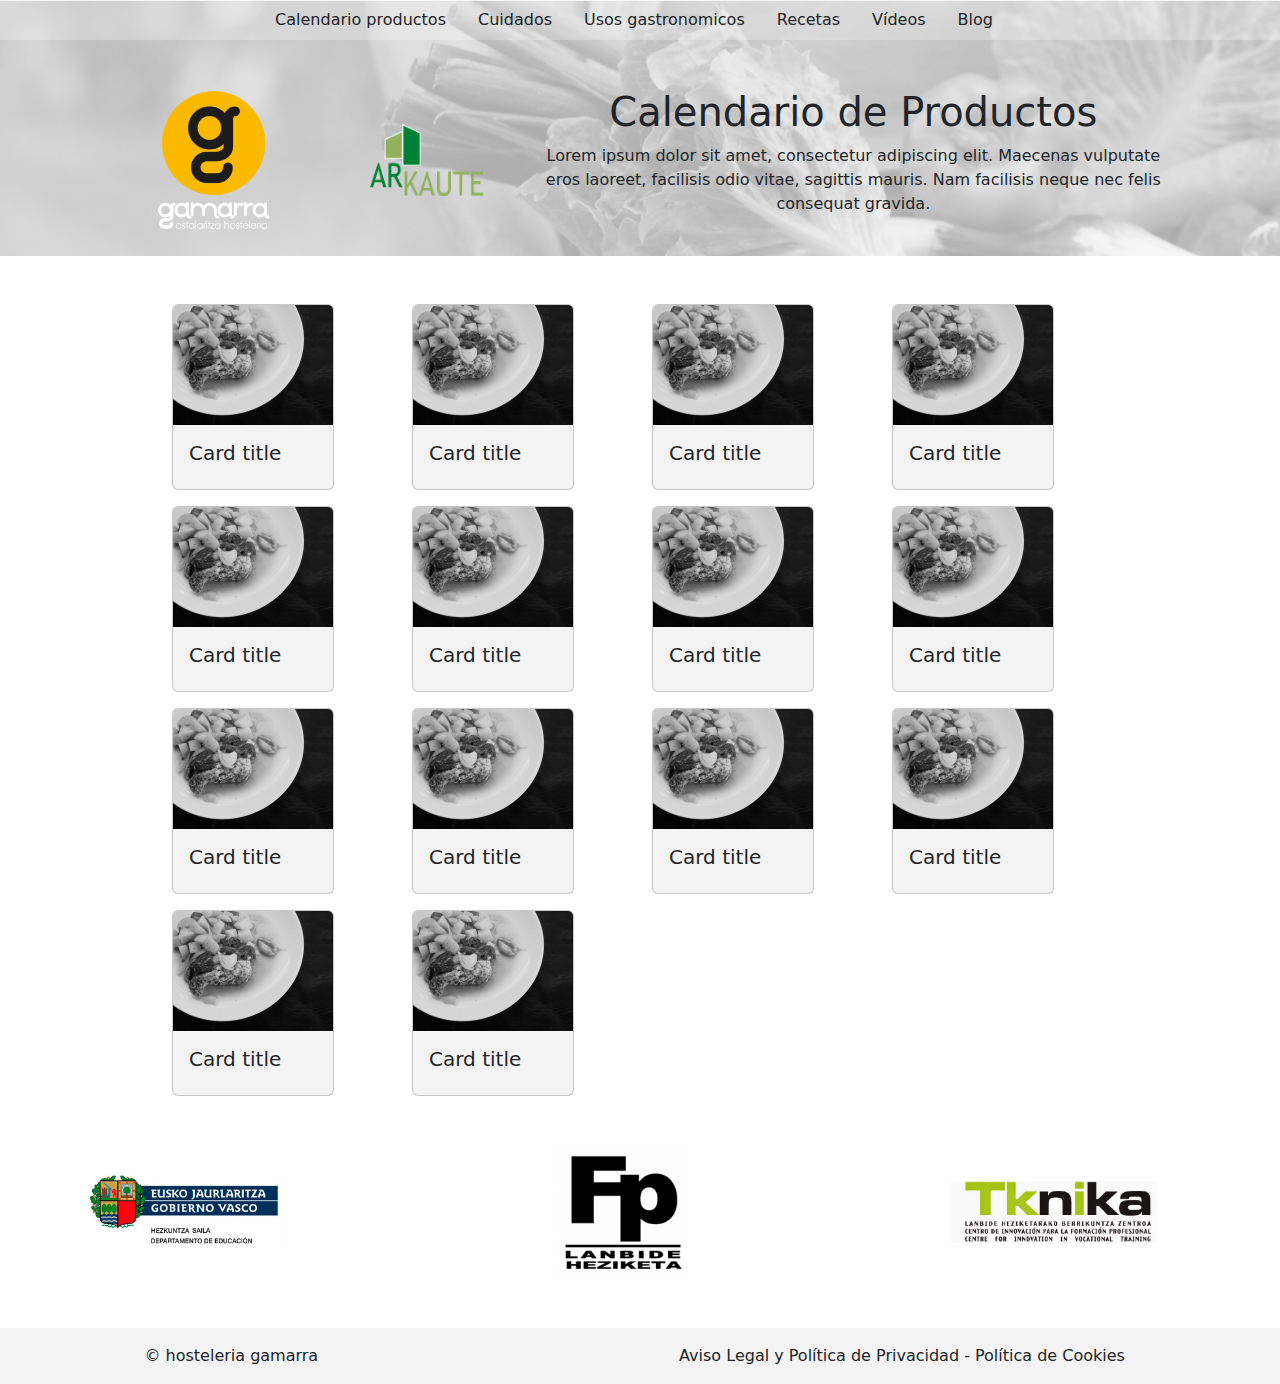
<file: Gamarra-Aurkaute-Sutondo/index.html>
<!DOCTYPE html>
<html>
    <head>
        <meta charset="utf-8">
        <meta name="viewport" content="width=device-width, initial-scale=1">
        <title>Calendario de productos</title>
        <link href="css/bootstrap.min.css" rel="stylesheet">
        <link href="fontawesome/css/fontawesome.css" rel="stylesheet">
        
        <link href="fontawesome/css/brands.css" rel="stylesheet">
        <link href="fontawesome/css/solid.css" rel="stylesheet">
        <link href="fontawesome/css/all.min.css" rel="stylesheet">
        <link rel="stylesheet" href="css/calendario.css">
    </head>
    <body>
        <header>
                <div id="superior" class="row  d-flex justify-content-center text-center">
                    <nav class="row bg-white bg-opacity-25">
                        <ul class="nav justify-content-center">
                            <li class="nav-item">
                                <a class="nav-link active text-body" href="#">Calendario productos</a>
                            </li>
                            <li class="nav-item">
                                <a class="nav-link text-body" href="#">Cuidados</a>
                            </li>
                            <li class="nav-item">
                                <a class="nav-link text-body" href="#">Usos gastronomicos</a>
                            </li>
                            <li class="nav-item">
                                <a class="nav-link text-body" href="#">Recetas</a>
                            </li>
                            <li class="nav-item">
                                <a class="nav-link text-body">Vídeos</a>
                            </li>
                            <li class="nav-item">
                                <a class="nav-link text-body">Blog</a>
                            </li>
                        </ul>
                    </nav>
        
                    <div id="logos_principal" class="row m-5 mb-4">
                        <div class="col-2 m-0 foto">
                            <img src="img/logo_gamarra_footer.png" alt="logo_gamarra">
                        </div>
                        <div class="col-2 m-0 foto">
                            <img src="img/arkaute.png" alt="logo_arkaute">
                        </div>
                        <div class="col-6">
                            <h1>Calendario de Productos</h1>
                            <p>Lorem ipsum dolor sit amet, consectetur adipiscing elit. Maecenas vulputate eros laoreet, facilisis odio vitae, sagittis mauris. Nam facilisis neque nec felis consequat gravida.</p>
                        </div>
                    </div>
                </div>
        </header>
            
        <main>
            <div class="d-flex justify-content-center">
                <div class="row d-flex gap-3 column-gap-0 m-5 w-75 card-deck">
                    <div class="col-4 col-lg-3">
                        <div class="card w-75">
                        <img src="img/platoGenerico.jpg" class="card-img-top"
                            alt="Hollywood Sign on The Hill" />
                        <div class="card-body">
                            <h5 class="card-title">Card title</h5>
                            <a href="receta.html?id=50" class="stretched-link"></a>
                        </div>
                        </div>
                    </div>
                    <div class="col-4 col-lg-3">
                        <div class="card w-75">
                        <img src="img/platoGenerico.jpg" class="card-img-top"
                            alt="Hollywood Sign on The Hill" />
                        <div class="card-body">
                            <h5 class="card-title">Card title</h5>
                            <a href="receta.html" class="stretched-link"></a>
                        </div>
                        </div>
                    </div>
                    <div class="col-4 col-lg-3">
                        <div class="card w-75">
                        <img src="img/platoGenerico.jpg" class="card-img-top"
                            alt="Hollywood Sign on The Hill" />
                        <div class="card-body">
                            <h5 class="card-title">Card title</h5>
                            <a href="receta.html" class="stretched-link"></a>
                        </div>
                        </div>
                    </div>
                    <div class="col-4 col-lg-3">
                        <div class="card w-75">
                        <img src="img/platoGenerico.jpg" class="card-img-top"
                            alt="Hollywood Sign on The Hill" />
                        <div class="card-body">
                            <h5 class="card-title">Card title</h5>
                            <a href="receta.html" class="stretched-link"></a>
                        </div>
                        </div>
                    </div>
                    <div class="col-4 col-lg-3">
                        <div class="card w-75">
                        <img src="img/platoGenerico.jpg" class="card-img-top"
                            alt="Hollywood Sign on The Hill" />
                        <div class="card-body">
                            <h5 class="card-title">Card title</h5>
                            <a href="receta.html" class="stretched-link"></a>
                        </div>
                        </div>
                    </div>
                    <div class="col-4 col-lg-3">
                        <div class="card w-75">
                        <img src="img/platoGenerico.jpg" class="card-img-top"
                            alt="Hollywood Sign on The Hill" />
                        <div class="card-body">
                            <h5 class="card-title">Card title</h5>
                            <a href="receta.html" class="stretched-link"></a>
                        </div>
                        </div>
                    </div>
                    <div class="col-4 col-lg-3">
                        <div class="card w-75">
                        <img src="img/platoGenerico.jpg" class="card-img-top"
                            alt="Hollywood Sign on The Hill" />
                        <div class="card-body">
                            <h5 class="card-title">Card title</h5>
                            <a href="receta.html" class="stretched-link"></a>
                        </div>
                        </div>
                    </div>
                    <div class="col-4 col-lg-3">
                        <div class="card w-75">
                        <img src="img/platoGenerico.jpg" class="card-img-top"
                            alt="Hollywood Sign on The Hill" />
                        <div class="card-body">
                            <h5 class="card-title">Card title</h5>
                            <a href="receta.html" class="stretched-link"></a>
                        </div>
                        </div>
                    </div>
                    <div class="col-4 col-lg-3">
                        <div class="card w-75">
                        <img src="img/platoGenerico.jpg" class="card-img-top"
                            alt="Hollywood Sign on The Hill" />
                        <div class="card-body">
                            <h5 class="card-title">Card title</h5>
                            <a href="receta.html" class="stretched-link"></a>
                        </div>
                        </div>
                    </div>
                    <div class="col-4 col-lg-3">
                        <div class="card w-75">
                        <img src="img/platoGenerico.jpg" class="card-img-top"
                            alt="Hollywood Sign on The Hill" />
                        <div class="card-body">
                            <h5 class="card-title">Card title</h5>
                            <a href="receta.html" class="stretched-link"></a>
                        </div>
                        </div>
                    </div>
                    <div class="col-4 col-lg-3">
                        <div class="card w-75">
                        <img src="img/platoGenerico.jpg" class="card-img-top"
                            alt="Hollywood Sign on The Hill" />
                        <div class="card-body">
                            <h5 class="card-title">Card title</h5>
                            <a href="receta.html" class="stretched-link"></a>
                        </div>
                        </div>
                    </div>
                    <div class="col-4 col-lg-3">
                        <div class="card w-75">
                        <img src="img/platoGenerico.jpg" class="card-img-top"
                            alt="Hollywood Sign on The Hill" />
                        <div class="card-body">
                            <h5 class="card-title">Card title</h5>
                            <a href="receta.html" class="stretched-link"></a>
                        </div>
                        </div>
                    </div>
                    <div class="col-4 col-lg-3">
                        <div class="card w-75">
                        <img src="img/platoGenerico.jpg" class="card-img-top"
                            alt="Hollywood Sign on The Hill" />
                        <div class="card-body">
                            <h5 class="card-title">Card title</h5>
                            <a href="receta.html" class="stretched-link"></a>
                        </div>
                        </div>
                    </div>
                    <div class="col-4 col-lg-3">
                        <div class="card w-75">
                        <img src="img/platoGenerico.jpg" class="card-img-top"
                            alt="Hollywood Sign on The Hill" />
                        <div class="card-body">
                            <h5 class="card-title">Card title</h5>
                            <a href="receta.html" class="stretched-link"></a>
                        </div>
                        </div>
                    </div>
                </div>
            </div>
            
           
            <div id="logos_footer" class="row">
                <div class="col-4">
                    <img width="50%"  class="logo_footer" src="img/GobiernoVasco_Educacion.jpg" alt="logo_Govierno_Vasco">
                </div>
                <div class="col-4">
                    <img width="50%" class="logo_footer" src="img/Lanbide_heziketa.jpg" alt="logo_lanbide_heziketa">
                </div>
                <div class="col-4">
                    <img width="50%" class="logo_footer" src="img/TKNIKA.jpg" alt="logo_tknika">
                </div>
            </div>
        </main>
        <footer>
            <div class="row mt-5">
                <div class="col-6 izquierda mt-3">
                    <p>&#169 hosteleria gamarra</p>
                </div>
                <div class="col-6 derecha mt-3">
                    <p>Aviso Legal y Política de Privacidad - Política de Cookies</p>
                </div>
            </div>
        </footer>
        <script src="js/bootstrap.bundle.min.js"></script>
    </body>
</html>
</file>
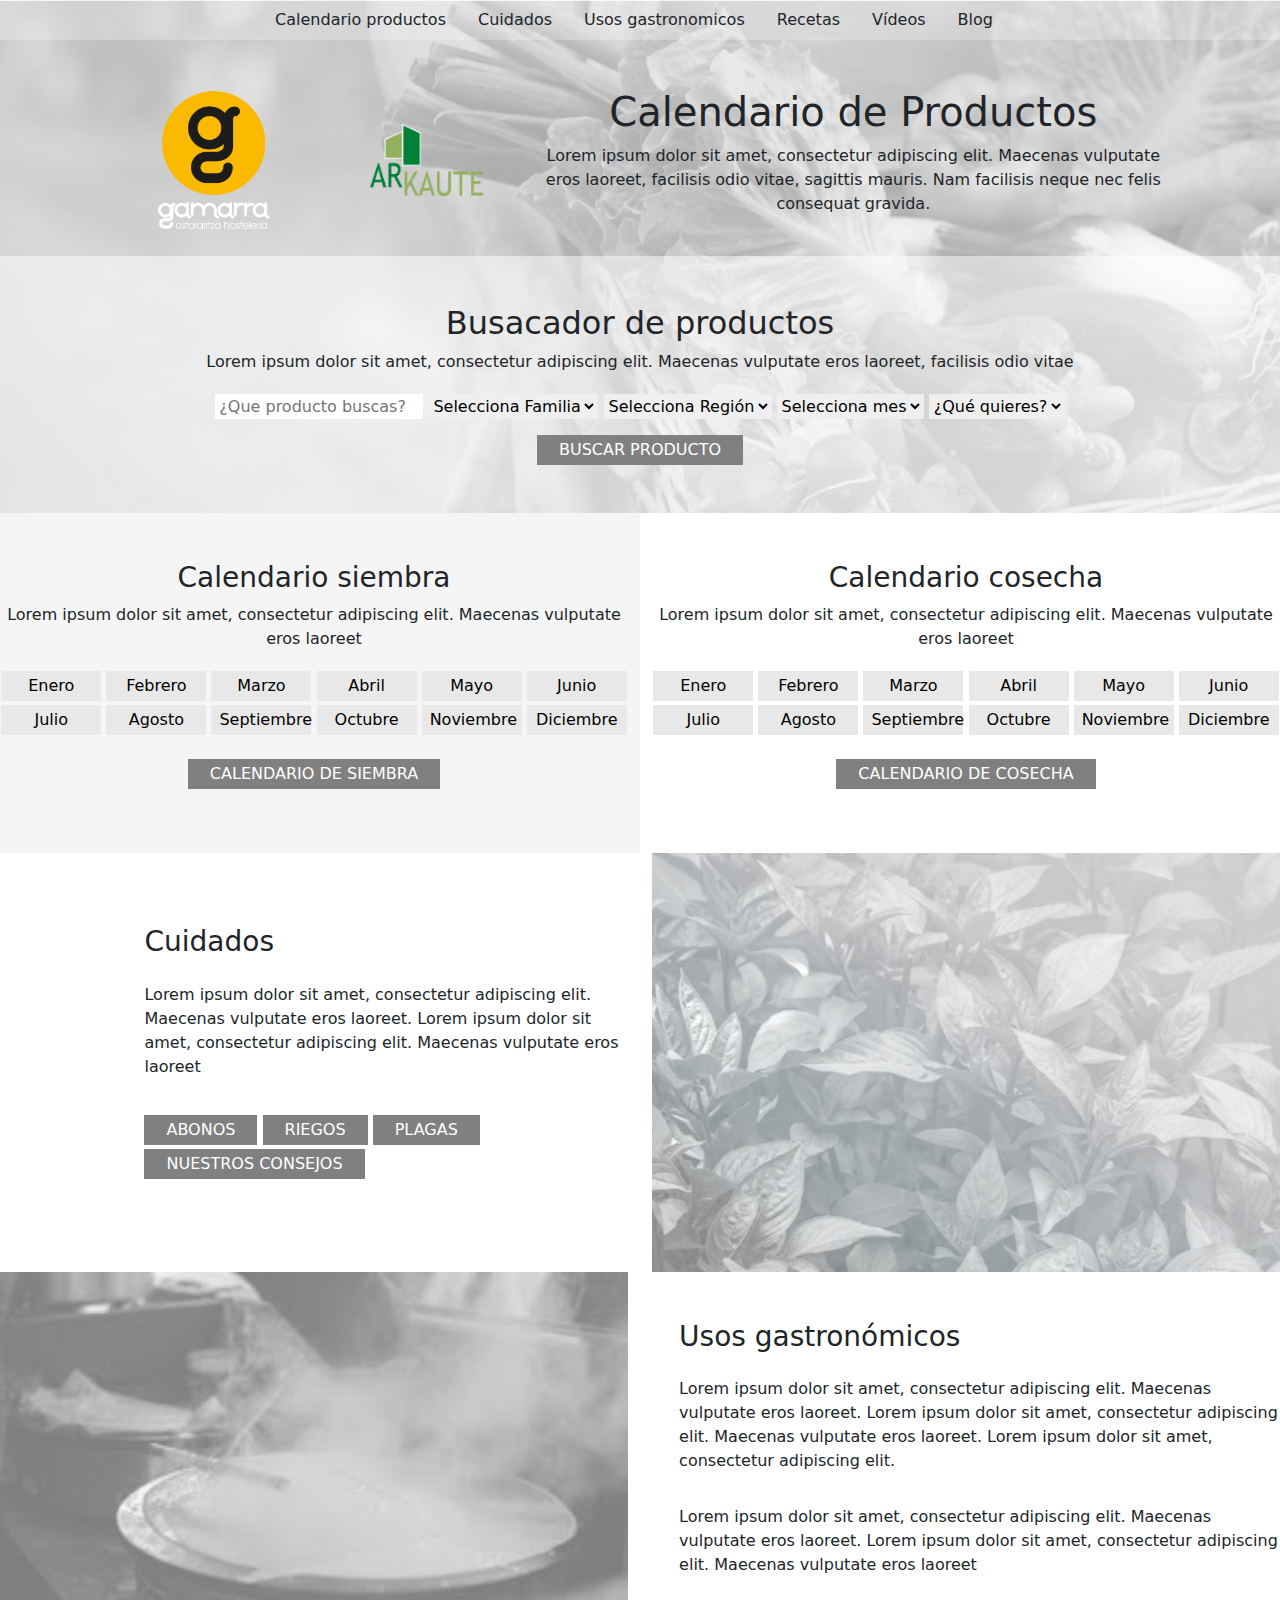
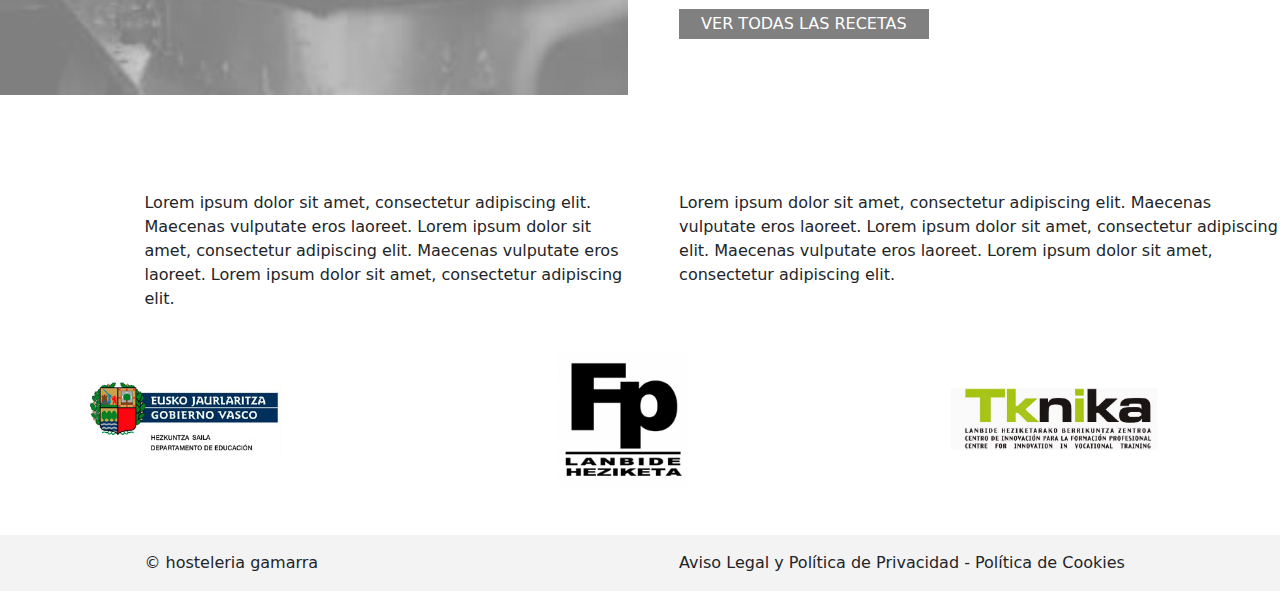
<file: Gamarra-Aurkaute-Sutondo/calendario_productos.html>
<!DOCTYPE html>
<html>
    <head>
        <meta charset="utf-8">
        <meta name="viewport" content="width=device-width, initial-scale=1">
        <title>Calendario de productos</title>
        <link href="css/bootstrap.min.css" rel="stylesheet">
        <link href="fontawesome/css/fontawesome.css" rel="stylesheet">
        
        <link href="fontawesome/css/brands.css" rel="stylesheet">
        <link href="fontawesome/css/solid.css" rel="stylesheet">
        <link href="fontawesome/css/all.min.css" rel="stylesheet">
        <link rel="stylesheet" href="css/calendario.css">
    </head>
    <body>
        <header>
                <div id="superior" class="row  d-flex justify-content-center text-center">
                    <nav class="row bg-white bg-opacity-25">
                        <ul class="nav justify-content-center">
                            <li class="nav-item">
                                <a class="nav-link active text-body" href="#">Calendario productos</a>
                            </li>
                            <li class="nav-item">
                                <a class="nav-link text-body" href="#">Cuidados</a>
                            </li>
                            <li class="nav-item">
                                <a class="nav-link text-body" href="#">Usos gastronomicos</a>
                            </li>
                            <li class="nav-item">
                                <a class="nav-link text-body" href="index.html">Recetas</a>
                            </li>
                            <li class="nav-item">
                                <a class="nav-link text-body">Vídeos</a>
                            </li>
                            <li class="nav-item">
                                <a class="nav-link text-body">Blog</a>
                            </li>
                        </ul>
                    </nav>
        
                    <div id="logos_principal" class="row mt-5 mb-4">
                        <div class="col-2 m-0 foto">
                            <img src="img/logo_gamarra_footer.png" alt="logo_gamarra">
                        </div>
                        <div class="col-2 m-0 foto">
                            <img src="img/arkaute.png" alt="logo_arkaute">
                        </div>
                        <div class="col-6">
                            <h1>Calendario de Productos</h1>
                            <p>Lorem ipsum dolor sit amet, consectetur adipiscing elit. Maecenas vulputate eros laoreet, facilisis odio vitae, sagittis mauris. Nam facilisis neque nec felis consequat gravida.</p>
                        </div>
                    </div>
                    <div id="buscador" class="row pt-5 pb-5 d-flex justify-content-center text-center bg-white bg-opacity-50">
                        <h2>Busacador de productos</h2>
                        <p>Lorem ipsum dolor sit amet, consectetur adipiscing elit. Maecenas vulputate eros laoreet, facilisis odio vitae</p>
                        <div class="filtros mb-3">
                            <input type="text" name="producto" id="product" placeholder="¿Que producto buscas?">
                            <select class="mt-1" name="familia" id="selectFamilia">
                                <option value="" disabled selected>Selecciona Familia</option>
                            </select>
                            <select class="mt-1" name="region" id="selectRegion">
                                <option value="" disabled selected>Selecciona Región</option>
                            </select>
                            <select class="mt-1" name="mes" id="selectMes">
                                <option value="" disabled selected>Selecciona mes</option>
                            </select>
                            <select class="mt-1" name="querer" id="selectQuerer">
                                <option value="" disabled selected>¿Qué quieres?</option>
                            </select>
                        </div>
                        <button type="button" class="botonPrincipal text-white">BUSCAR PRODUCTO</button>
                    </div>
                </div>
        </header>
            
        <main>
            <div class="row d-flex justify-content-center text-center">
                <div id="sienbra" class="col-lg-6 pt-4 pb-5">
                    <h3 class="mt-4">Calendario  siembra</h3>
                    <p>Lorem ipsum dolor sit amet, consectetur adipiscing elit. Maecenas vulputate eros laoreet</p>
                    <div>
                        <div>
                            <button type="button" class="botonMeses mt-1">Enero</button>
                            <button type="button" class="botonMeses mt-1">Febrero</button>
                            <button type="button" class="botonMeses mt-1">Marzo</button>
                            <button type="button" class="botonMeses mt-1">Abril</button>
                            <button type="button" class="botonMeses mt-1">Mayo</button>
                            <button type="button" class="botonMeses mt-1">Junio</button>    
                        </div>
                        <div class="mb-4">
                            <button type="button" class="botonMeses mt-1">Julio</button>
                            <button type="button" class="botonMeses mt-1">Agosto</button>
                            <button type="button" class="botonMeses mt-1">Septiembre</button>
                            <button type="button" class="botonMeses mt-1">Octubre</button>
                            <button type="button" class="botonMeses mt-1">Noviembre</button>
                            <button type="button" class="botonMeses mt-1">Diciembre</button> 
                        </div>
                    </div>
                    <button type="button" class="botonPrincipal text-white mb-3" >CALENDARIO DE SIEMBRA</button>
                </div>
                <div id="cosecha" class="col-lg-6 mb-4 pt-4"> 
                    <h3 class="mt-4">Calendario cosecha</h3>
                    <p>Lorem ipsum dolor sit amet, consectetur adipiscing elit. Maecenas vulputate eros laoreet</p>
                    <div>
                        <div>
                            <button type="button" class="botonMeses mt-1">Enero</button>
                            <button type="button" class="botonMeses mt-1">Febrero</button>
                            <button type="button" class="botonMeses mt-1">Marzo</button>
                            <button type="button" class="botonMeses mt-1">Abril</button>
                            <button type="button" class="botonMeses mt-1">Mayo</button>
                            <button type="button" class="botonMeses mt-1">Junio</button>    
                        </div>
                        <div class="mb-4">
                            <button type="button" class="botonMeses mt-1">Julio</button>
                            <button type="button" class="botonMeses mt-1">Agosto</button>
                            <button type="button" class="botonMeses mt-1">Septiembre</button>
                            <button type="button" class="botonMeses mt-1">Octubre</button>
                            <button type="button" class="botonMeses mt-1">Noviembre</button>
                            <button type="button" class="botonMeses mt-1">Diciembre</button> 
                        </div>
                    </div>
                    <button type="button" class="botonPrincipal text-white" >CALENDARIO DE COSECHA</button>
                </div>
                <div id="banner3">
                    <img width="100%" height="100%" src="img/banner3.jpg" alt="banner">
                </div>
            </div>
            <div class="row">
                <div id="cuidados" class="col-lg-6 pt-5 izquierda justify-content-center"> 
                    <h3 class="pb-3 mt-4">Cuidados</h3>
                    <p class="pb-3">Lorem ipsum dolor sit amet, consectetur adipiscing elit. Maecenas vulputate eros laoreet. Lorem ipsum dolor sit amet, consectetur adipiscing elit. Maecenas vulputate eros laoreet</p>
                    <div class="mb-4 pb-5">
                        <button type="button" class="botonPrincipal text-white mt-1" >ABONOS</button>
                        <button type="button" class="botonPrincipal text-white mt-1" >RIEGOS</button>
                        <button type="button" class="botonPrincipal text-white mt-1" >PLAGAS</button>
                        <button type="button" class="botonPrincipal text-white mt-1" >NUESTROS CONSEJOS</button>
                    </div>
                </div>
                <div id="planta" class="col-lg-6">
                    <img width="100%" height="100%" src="img/planta.webp" alt="planta">
                </div>
                <div id="banner">
                    <img width="100%" height="100%" src="img/banner.jpg" alt="banner">
                </div>
            </div>
            <div class="row pb-3">
                <div id="plato" class="col-lg-6  cover">
                    <img width="100%" height="100%" src="img/plato.jfif" src="plato">
                </div>
                <div id="usos_gastronomicos" class="col-lg-6 pb-5 derecha justify-content-center pt-5"> 
                    <h3 class="pb-3">Usos gastronómicos</h3>
                    <p class="pb-3">Lorem ipsum dolor sit amet, consectetur adipiscing elit. Maecenas vulputate eros laoreet. Lorem ipsum dolor sit amet, consectetur adipiscing elit. Maecenas vulputate eros laoreet. Lorem ipsum dolor sit amet, consectetur adipiscing elit.</p>
                    <p class="pb-3">Lorem ipsum dolor sit amet, consectetur adipiscing elit. Maecenas vulputate eros laoreet. Lorem ipsum dolor sit amet, consectetur adipiscing elit. Maecenas vulputate eros laoreet</p>
                    <div class="mb-2" >
                        <button type="button" class="botonPrincipal text-white" >VER TODAS LAS RECETAS</button>
                    </div>
                </div>
                <div id="banner2">
                    <img width="100%" height="100%" src="img/banner2.jpg" src="banner">
                </div>
            </div>
            <div class="row pt-2 mt-5 mb-4">
                <div class="col-lg-6 pt-4 izquierda">
                    <p>Lorem ipsum dolor sit amet, consectetur adipiscing elit. Maecenas vulputate eros laoreet. Lorem ipsum dolor sit amet, consectetur adipiscing elit. Maecenas vulputate eros laoreet. Lorem ipsum dolor sit amet, consectetur adipiscing elit.</p>
                </div>
                <div class="col-lg-6 pt-4  derecha justify-content-center"> 
                    <p>Lorem ipsum dolor sit amet, consectetur adipiscing elit. Maecenas vulputate eros laoreet. Lorem ipsum dolor sit amet, consectetur adipiscing elit. Maecenas vulputate eros laoreet. Lorem ipsum dolor sit amet, consectetur adipiscing elit.</p>
                </div>
            </div>
            
            <div id="logos_footer" class="row">
                <div class="col-4">
                    <img width="50%"  class="logo_footer" src="img/GobiernoVasco_Educacion.jpg" alt="logo_Govierno_Vasco">
                </div>
                <div class="col-4">
                    <img width="50%" class="logo_footer" src="img/Lanbide_heziketa.jpg" alt="logo_lanbide_heziketa">
                </div>
                <div class="col-4">
                    <img width="50%" class="logo_footer" src="img/TKNIKA.jpg" alt="logo_tknika">
                </div>
            </div>
        </main>
        <footer>
            <div class="row mt-5">
                <div class="col-6 izquierda mt-3">
                    <p>&#169 hosteleria gamarra</p>
                </div>
                <div class="col-6 derecha mt-3">
                    <p>Aviso Legal y Política de Privacidad - Política de Cookies</p>
                </div>
            </div>
        </footer>
        <script src="js/bootstrap.bundle.min.js"></script>
    </body>
</html>
</file>
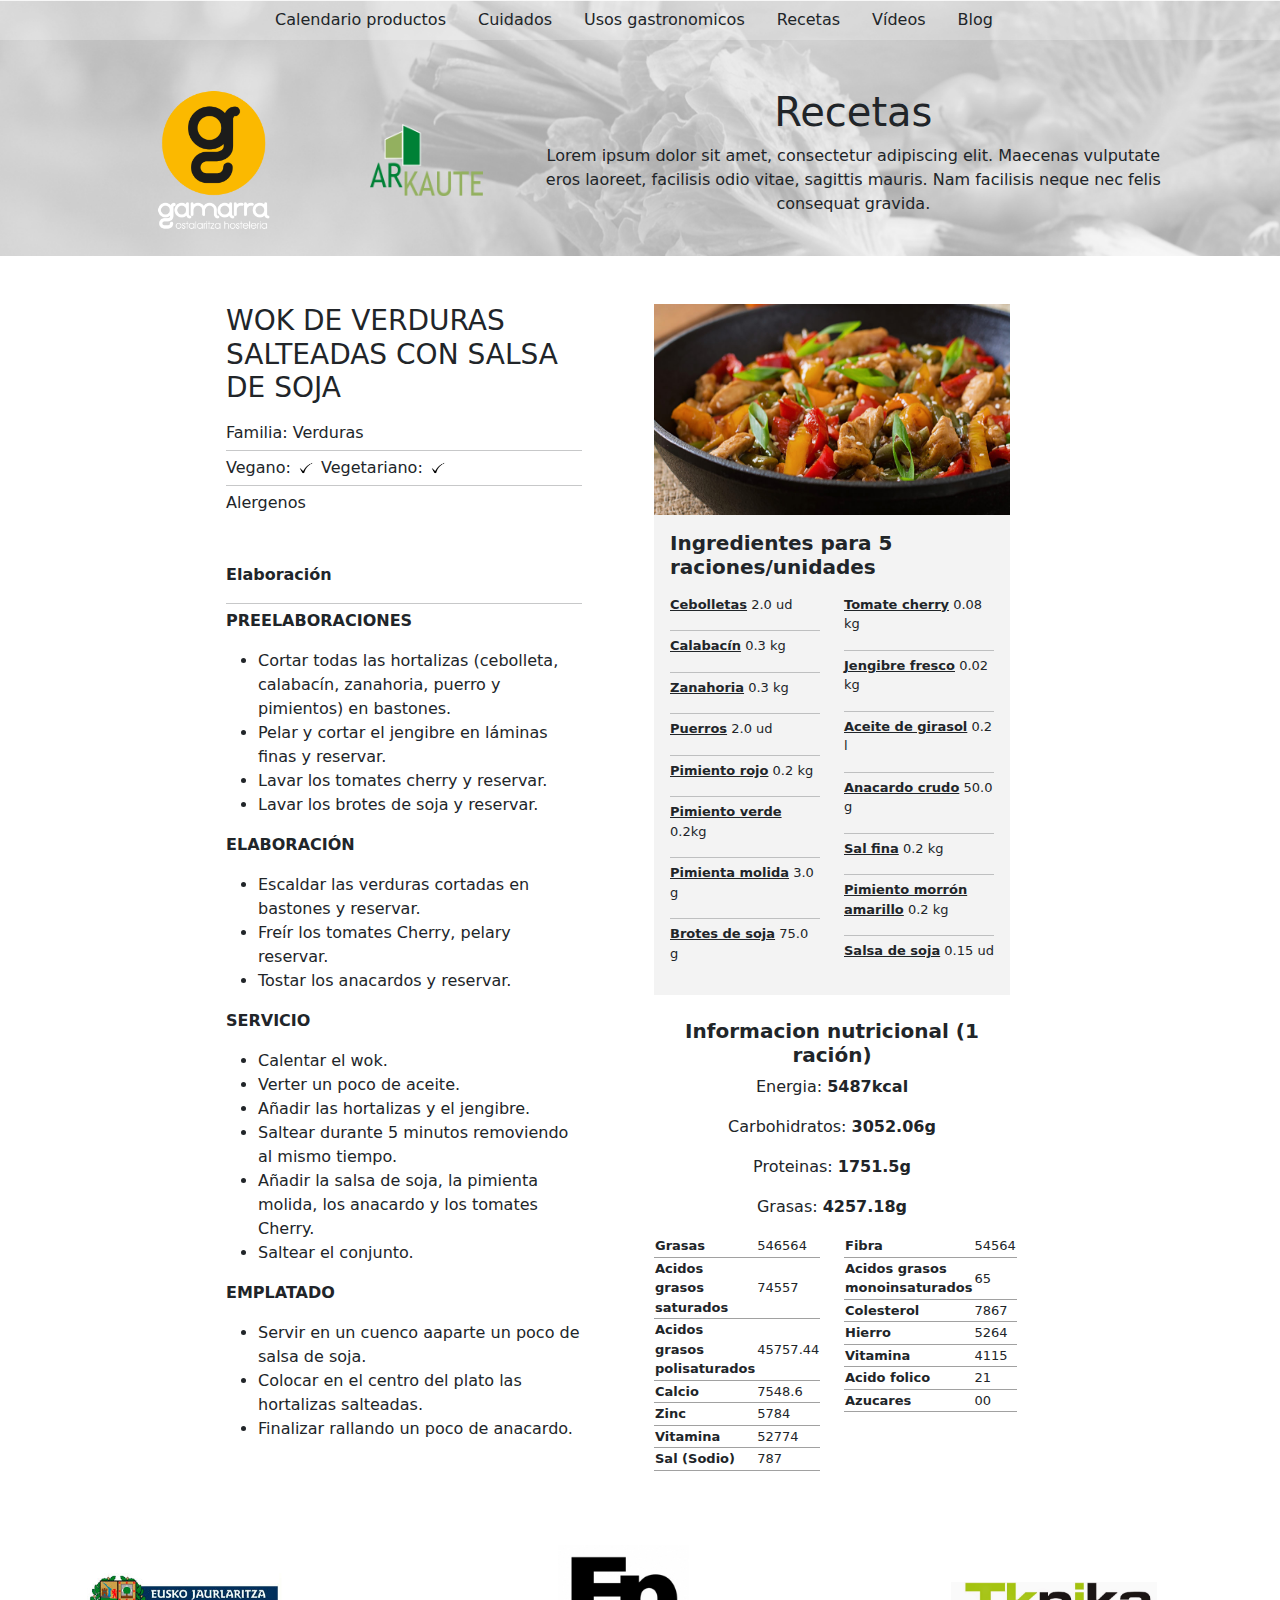
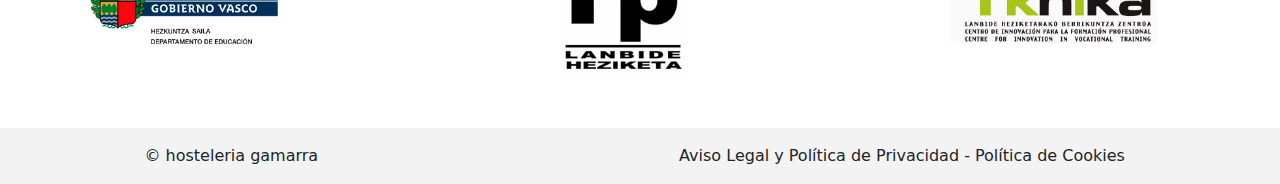
<file: Gamarra-Aurkaute-Sutondo/receta.html>
<!DOCTYPE html>
<html>
    <head>
        <meta charset="utf-8">
        <meta name="viewport" content="width=device-width, initial-scale=1">
        <title>Calendario de productos</title>
        <link href="css/bootstrap.min.css" rel="stylesheet">
        <link href="fontawesome/css/fontawesome.css" rel="stylesheet">
        
        <link href="fontawesome/css/brands.css" rel="stylesheet">
        <link href="fontawesome/css/solid.css" rel="stylesheet">
        <link href="fontawesome/css/all.min.css" rel="stylesheet">
        <link rel="stylesheet" href="css/calendario.css">
    </head>
    <body>
        <header>
                <div id="superior" class="row  d-flex justify-content-center text-center">
                    <nav class="row bg-white bg-opacity-25">
                        <ul class="nav justify-content-center">
                            <li class="nav-item">
                                <a class="nav-link active text-body" href="#">Calendario productos</a>
                            </li>
                            <li class="nav-item">
                                <a class="nav-link text-body" href="#">Cuidados</a>
                            </li>
                            <li class="nav-item">
                                <a class="nav-link text-body" href="#">Usos gastronomicos</a>
                            </li>
                            <li class="nav-item">
                                <a class="nav-link text-body" href="#">Recetas</a>
                            </li>
                            <li class="nav-item">
                                <a class="nav-link text-body">Vídeos</a>
                            </li>
                            <li class="nav-item">
                                <a class="nav-link text-body">Blog</a>
                            </li>
                        </ul>
                    </nav>
        
                    <div id="logos_principal" class="row m-5 mb-4">
                        <div class="col-2 m-0 foto">
                            <img src="img/logo_gamarra_footer.png" alt="logo_gamarra">
                        </div>
                        <div class="col-2 m-0 foto">
                            <img src="img/arkaute.png" alt="logo_arkaute">
                        </div>
                        <div class="col-6">
                            <h1>Recetas</h1>
                            <p>Lorem ipsum dolor sit amet, consectetur adipiscing elit. Maecenas vulputate eros laoreet, facilisis odio vitae, sagittis mauris. Nam facilisis neque nec felis consequat gravida.</p>
                        </div>
                    </div>
                </div>
        </header>
            
        <main>
            <div class="container  m-5">
                <div class="row justify-content-center column-gap-5">
                    <div class="col-4">
                        <div class="row">
                            <div class="col-12">
                                <h3>WOK DE VERDURAS SALTEADAS CON SALSA DE SOJA</h3>
                            </div>
                        </div>
                        <div class="row">    
                            <div class="col-12 mt-2">
                                Familia: Verduras <br>
                                <hr>
                                Vegano: <img src="img/check.jpg" width="20px" height="20px">  Vegetariano: <img src="img/check.jpg" width="20px" height="20px"><br>
                                <hr>
                                Alergenos<br>
                            </div>
                        </div>
                    </div>
                    <div class="col-4">
                        <img src="img/wok_de_verduras_salteadas_con_salsa_de_soja.jpg" class="h-100 w-100"  >
                    </div>
                </div>
                <div class="row justify-content-center column-gap-5">
                    <div id="elaboracion" class="col-4 mt-5">
                        <p>Elaboraci&oacute;n</p>
                        <hr>
                        <p>PREELABORACIONES</p>
                            <ul>
                                <li>Cortar todas las hortalizas (cebolleta, calabac&iacute;n, zanahoria, puerro y pimientos) en bastones.</li>
                                <li>Pelar y cortar el jengibre en l&aacute;minas finas y reservar.</li>
                                <li>Lavar los tomates cherry y reservar.</li>
                                <li>Lavar los brotes de soja y reservar.</li>
                            </ul>
                        <p>ELABORACI&Oacute;N</p>
                            <ul>
                                <li>Escaldar las verduras cortadas en bastones y reservar.</li>
                                <li>Fre&iacute;r los tomates Cherry, pelary reservar.</li>
                                <li>Tostar los anacardos y reservar.</li>
                            </ul>
                        <p>SERVICIO</p>
                            <ul>
                                <li>Calentar el wok.</li>
                                <li>Verter un poco de aceite.</li>
                                <li>A&ntilde;adir las hortalizas y el jengibre.</li>
                                <li>Saltear durante 5 minutos removiendo al mismo tiempo.</li>
                                <li>A&ntilde;adir la salsa de soja, la pimienta molida, los anacardo y los tomates Cherry.</li>
                                <li>Saltear el conjunto.</li>
                            </ul>
                        <p>EMPLATADO</p>
                            <ul>
                                <li>Servir en un cuenco aaparte un poco de salsa de soja.</li>
                                <li>Colocar en el centro del plato las hortalizas salteadas.</li>
                                <li>Finalizar rallando un poco de anacardo.</li>
                            </ul>
                        <p>&nbsp;</p>
                    </div>
                    <div class="col-4">
                        <div id="divListado" class="p-3">
                            <div class="row mb-2">
                                <h5><strong>Ingredientes para 5 raciones/unidades</strong></h5>
                            </div>
                            <div id="listadoIngredientes" class="row justify-content-center">                               
                                <div class="col-6"> 
                                    <p><span>Cebolletas</span>   2.0 ud</p>
                                    <hr>
                                    <p><span>Calabac&iacute;n</span>   0.3 kg</p>
                                    <hr>
                                    <p><span>Zanahoria</span>   0.3 kg</p>
                                    <hr>
                                    <p><span>Puerros</span>   2.0 ud</p>
                                    <hr>
                                    <p><span>Pimiento rojo</span>   0.2 kg</p>
                                    <hr>
                                    <p><span>Pimiento verde</span>   0.2kg</p>
                                    <hr>
                                    <p><span>Pimienta molida</span>   3.0 g</p>
                                    <hr>
                                    <p><span>Brotes de soja</span>   75.0 g</p>
                                </div>
                                <div class="col-6 row-gap-1">
                                    <p><span>Tomate cherry</span>   0.08 kg</p>
                                    <hr>
                                    <p><span>Jengibre fresco</span>   0.02 kg</p>
                                    <hr>
                                    <p><span>Aceite de girasol</span>   0.2 l</p>
                                    <hr>
                                    <p><span>Anacardo crudo</span>   50.0 g</p>
                                    <hr>
                                    <p><span>Sal fina</span>   0.2 kg</p>
                                    <hr>
                                    <p><span>Pimiento morr&oacute;n amarillo</span>   0.2 kg</p>
                                    <hr>
                                    <p><span>Salsa de soja</span>   0.15 ud</p>
                                </div>
                            </div>
                        </div>
                        <div class="row justify-content-center mt-4">
                            <div class="text-center">
                                <div class="">
                                    <h5><strong>Informacion nutricional (1 raci&oacute;n)</strong></h5>
                                    <p>Energia: <strong>5487kcal</strong></p>
                                    <p>Carbohidratos: <strong>3052.06g</strong></p>
                                    <p>Proteinas: <strong>1751.5g</strong></p>
                                    <p>Grasas: <strong>4257.18g</strong></p>
                                </div>
                            </div>   
                        </div>
                        <div id="infoNutri" class="row">
                            <div class="col-6">
                                <table>
                                    <tr>
                                        <td><strong>Grasas</strong></td>
                                        <td>546564</td>
                                    </tr>
                                    <tr>
                                        <td><strong>Acidos grasos saturados</strong></td>
                                        <td>74557</td>
                                    </tr>
                                    <tr>
                                        <td><strong>Acidos grasos polisaturados</strong></td>
                                        <td>45757.44</td>
                                    </tr>
                                    <tr>
                                        <td><strong>Calcio</strong></td>
                                        <td>7548.6</td>
                                    </tr>
                                    <tr>
                                        <td><strong>Zinc</strong></td>
                                        <td>5784</td>
                                    </tr>
                                    <tr>
                                        <td><strong>Vitamina</strong></td>
                                        <td>52774</td>
                                    </tr>
                                    <tr>
                                        <td><strong>Sal (Sodio)</strong></td>
                                        <td>787</td>
                                    </tr>
                                </table>
                            </div>
                            <div class="col-6">
                                <table>
                                    <tr>
                                        <td><strong>Fibra</strong></td>
                                        <td>54564</td>
                                    </tr>
                                    <tr>
                                        <td><strong>Acidos grasos monoinsaturados</strong></td>
                                        <td>65</td>
                                    </tr>
                                    <tr>
                                        <td><strong>Colesterol</strong></td>
                                        <td>7867</td>
                                    </tr>
                                    <tr>
                                        <td><strong>Hierro</strong></td>
                                        <td>5264</td>
                                    </tr>
                                    <tr>
                                        <td><strong>Vitamina</strong></td>
                                        <td>4115</td>
                                    </tr>
                                    <tr>
                                        <td><strong>Acido folico</strong></td>
                                        <td>21</td>
                                    </tr>
                                    <tr>
                                        <td><strong>Azucares</strong></td>
                                        <td>00</td>
                                    </tr>
                                </table>
                            </div>
                        </div>
                    </div>
                    
                </div>
            </div>
            <div id="logos_footer" class="row">
                <div class="col-4">
                    <img width="50%"  class="logo_footer" src="img/GobiernoVasco_Educacion.jpg" alt="logo_Govierno_Vasco">
                </div>
                <div class="col-4">
                    <img width="50%" class="logo_footer" src="img/Lanbide_heziketa.jpg" alt="logo_lanbide_heziketa">
                </div>
                <div class="col-4">
                    <img width="50%" class="logo_footer" src="img/TKNIKA.jpg" alt="logo_tknika">
                </div>
            </div>
        </main>
        <footer>
            <div class="row mt-5">
                <div class="col-6 izquierda mt-3">
                    <p>&#169 hosteleria gamarra</p>
                </div>
                <div class="col-6 derecha mt-3">
                    <p>Aviso Legal y Política de Privacidad - Política de Cookies</p>
                </div>
            </div>
        </footer>
        <script src="js/bootstrap.bundle.min.js"></script>
    </body>
</html>
</file>
<file: Gamarra-Aurkaute-Sutondo/css/calendario.css>
a{
    text-decoration: none;
    color: black;
}
body{
    padding-right: 0%;
}
#logos_principal{
    display: flex;
    justify-content: center;
    align-items: center;
}
#logos_principal img{
    width: 60%;
    height: 75%;
}
#logos_footer{
    display: flex;
    justify-content: center;
    align-items: center;
}
div.foto{
    display: flex;
    justify-content: center;
    align-items: center;
}
#superior{
    background-image: url("../img/cesta.png");
    background-size: cover;
}
#superior::before{
    opacity: 0.5;
}
.botonPrincipal{
    width: auto;
    background-color: grey;
    border-color: transparent;
    padding-left: 20px;
    padding-right: 20px;
}
.botonMeses{
    width: 100px;
    background-color: #E8E8E8;
    border-color: transparent;
}
select, input{
    border-color: transparent;
    height: 25px;
}
#sienbra{
    background-color: #F5F5F5;
}
#planta{
    background-size: cover;
    opacity: 0.5;
}
#plato{
    background-size: cover;
    opacity: 0.5;
}
#banner, #banner2, #banner3{
    display: none;
}

div.izquierda{
    padding-left: 12%;
}
div.derecha{
    padding-left: 3%;
}
img.logo_footer{
    margin-left: 20%;
}
footer, .card, #divListado{
    background-color: rgb(243, 243, 243);
}
#elaboracion p{
    font-weight: bold;
}
#infoNutri table{
    margin: 0;
    font-size: small;
}
#listadoIngredientes p{
   font-size: small;
   font-weight: normal;
}
span{
    
    font-weight: bold;
    text-decoration: underline;
    margin: 0;
}

hr{
    margin-top: 5px;
    margin-bottom: 5px;
}
table tr{
    border-bottom: 1px solid #a1a1a1;
}
@media (max-width: 992px) {
    #plato{
       display: none;
    }
    #planta{
        width: 50%;
        display: none;
        padding-right: 0%;
        opacity: 1;
    }
    #banner, #banner2, #banner3{
        display: inline;
    }
    #logos_principal img{
        width: 100%;
        
    }
    div.izquierda, div.derecha{
        padding-left: 50px;
    }
    #cuidados{
        background-color: #F5F5F5;
    }
    #sienbra, #cosecha, #buscador{
        padding: 50px;
    }
}
</file>
<file: Gamarra-Aurkaute-Sutondo/fontawesome/css/brands.css>
/*!
 * Font Awesome Free 6.2.1 by @fontawesome - https://fontawesome.com
 * License - https://fontawesome.com/license/free (Icons: CC BY 4.0, Fonts: SIL OFL 1.1, Code: MIT License)
 * Copyright 2022 Fonticons, Inc.
 */
:root, :host {
  --fa-style-family-brands: 'Font Awesome 6 Brands';
  --fa-font-brands: normal 400 1em/1 'Font Awesome 6 Brands'; }

@font-face {
  font-family: 'Font Awesome 6 Brands';
  font-style: normal;
  font-weight: 400;
  font-display: block;
  src: url("../webfonts/fa-brands-400.woff2") format("woff2"), url("../webfonts/fa-brands-400.ttf") format("truetype"); }

.fab,
.fa-brands {
  font-weight: 400; }

.fa-monero:before {
  content: "\f3d0"; }

.fa-hooli:before {
  content: "\f427"; }

.fa-yelp:before {
  content: "\f1e9"; }

.fa-cc-visa:before {
  content: "\f1f0"; }

.fa-lastfm:before {
  content: "\f202"; }

.fa-shopware:before {
  content: "\f5b5"; }

.fa-creative-commons-nc:before {
  content: "\f4e8"; }

.fa-aws:before {
  content: "\f375"; }

.fa-redhat:before {
  content: "\f7bc"; }

.fa-yoast:before {
  content: "\f2b1"; }

.fa-cloudflare:before {
  content: "\e07d"; }

.fa-ups:before {
  content: "\f7e0"; }

.fa-wpexplorer:before {
  content: "\f2de"; }

.fa-dyalog:before {
  content: "\f399"; }

.fa-bity:before {
  content: "\f37a"; }

.fa-stackpath:before {
  content: "\f842"; }

.fa-buysellads:before {
  content: "\f20d"; }

.fa-first-order:before {
  content: "\f2b0"; }

.fa-modx:before {
  content: "\f285"; }

.fa-guilded:before {
  content: "\e07e"; }

.fa-vnv:before {
  content: "\f40b"; }

.fa-square-js:before {
  content: "\f3b9"; }

.fa-js-square:before {
  content: "\f3b9"; }

.fa-microsoft:before {
  content: "\f3ca"; }

.fa-qq:before {
  content: "\f1d6"; }

.fa-orcid:before {
  content: "\f8d2"; }

.fa-java:before {
  content: "\f4e4"; }

.fa-invision:before {
  content: "\f7b0"; }

.fa-creative-commons-pd-alt:before {
  content: "\f4ed"; }

.fa-centercode:before {
  content: "\f380"; }

.fa-glide-g:before {
  content: "\f2a6"; }

.fa-drupal:before {
  content: "\f1a9"; }

.fa-hire-a-helper:before {
  content: "\f3b0"; }

.fa-creative-commons-by:before {
  content: "\f4e7"; }

.fa-unity:before {
  content: "\e049"; }

.fa-whmcs:before {
  content: "\f40d"; }

.fa-rocketchat:before {
  content: "\f3e8"; }

.fa-vk:before {
  content: "\f189"; }

.fa-untappd:before {
  content: "\f405"; }

.fa-mailchimp:before {
  content: "\f59e"; }

.fa-css3-alt:before {
  content: "\f38b"; }

.fa-square-reddit:before {
  content: "\f1a2"; }

.fa-reddit-square:before {
  content: "\f1a2"; }

.fa-vimeo-v:before {
  content: "\f27d"; }

.fa-contao:before {
  content: "\f26d"; }

.fa-square-font-awesome:before {
  content: "\e5ad"; }

.fa-deskpro:before {
  content: "\f38f"; }

.fa-sistrix:before {
  content: "\f3ee"; }

.fa-square-instagram:before {
  content: "\e055"; }

.fa-instagram-square:before {
  content: "\e055"; }

.fa-battle-net:before {
  content: "\f835"; }

.fa-the-red-yeti:before {
  content: "\f69d"; }

.fa-square-hacker-news:before {
  content: "\f3af"; }

.fa-hacker-news-square:before {
  content: "\f3af"; }

.fa-edge:before {
  content: "\f282"; }

.fa-napster:before {
  content: "\f3d2"; }

.fa-square-snapchat:before {
  content: "\f2ad"; }

.fa-snapchat-square:before {
  content: "\f2ad"; }

.fa-google-plus-g:before {
  content: "\f0d5"; }

.fa-artstation:before {
  content: "\f77a"; }

.fa-markdown:before {
  content: "\f60f"; }

.fa-sourcetree:before {
  content: "\f7d3"; }

.fa-google-plus:before {
  content: "\f2b3"; }

.fa-diaspora:before {
  content: "\f791"; }

.fa-foursquare:before {
  content: "\f180"; }

.fa-stack-overflow:before {
  content: "\f16c"; }

.fa-github-alt:before {
  content: "\f113"; }

.fa-phoenix-squadron:before {
  content: "\f511"; }

.fa-pagelines:before {
  content: "\f18c"; }

.fa-algolia:before {
  content: "\f36c"; }

.fa-red-river:before {
  content: "\f3e3"; }

.fa-creative-commons-sa:before {
  content: "\f4ef"; }

.fa-safari:before {
  content: "\f267"; }

.fa-google:before {
  content: "\f1a0"; }

.fa-square-font-awesome-stroke:before {
  content: "\f35c"; }

.fa-font-awesome-alt:before {
  content: "\f35c"; }

.fa-atlassian:before {
  content: "\f77b"; }

.fa-linkedin-in:before {
  content: "\f0e1"; }

.fa-digital-ocean:before {
  content: "\f391"; }

.fa-nimblr:before {
  content: "\f5a8"; }

.fa-chromecast:before {
  content: "\f838"; }

.fa-evernote:before {
  content: "\f839"; }

.fa-hacker-news:before {
  content: "\f1d4"; }

.fa-creative-commons-sampling:before {
  content: "\f4f0"; }

.fa-adversal:before {
  content: "\f36a"; }

.fa-creative-commons:before {
  content: "\f25e"; }

.fa-watchman-monitoring:before {
  content: "\e087"; }

.fa-fonticons:before {
  content: "\f280"; }

.fa-weixin:before {
  content: "\f1d7"; }

.fa-shirtsinbulk:before {
  content: "\f214"; }

.fa-codepen:before {
  content: "\f1cb"; }

.fa-git-alt:before {
  content: "\f841"; }

.fa-lyft:before {
  content: "\f3c3"; }

.fa-rev:before {
  content: "\f5b2"; }

.fa-windows:before {
  content: "\f17a"; }

.fa-wizards-of-the-coast:before {
  content: "\f730"; }

.fa-square-viadeo:before {
  content: "\f2aa"; }

.fa-viadeo-square:before {
  content: "\f2aa"; }

.fa-meetup:before {
  content: "\f2e0"; }

.fa-centos:before {
  content: "\f789"; }

.fa-adn:before {
  content: "\f170"; }

.fa-cloudsmith:before {
  content: "\f384"; }

.fa-pied-piper-alt:before {
  content: "\f1a8"; }

.fa-square-dribbble:before {
  content: "\f397"; }

.fa-dribbble-square:before {
  content: "\f397"; }

.fa-codiepie:before {
  content: "\f284"; }

.fa-node:before {
  content: "\f419"; }

.fa-mix:before {
  content: "\f3cb"; }

.fa-steam:before {
  content: "\f1b6"; }

.fa-cc-apple-pay:before {
  content: "\f416"; }

.fa-scribd:before {
  content: "\f28a"; }

.fa-openid:before {
  content: "\f19b"; }

.fa-instalod:before {
  content: "\e081"; }

.fa-expeditedssl:before {
  content: "\f23e"; }

.fa-sellcast:before {
  content: "\f2da"; }

.fa-square-twitter:before {
  content: "\f081"; }

.fa-twitter-square:before {
  content: "\f081"; }

.fa-r-project:before {
  content: "\f4f7"; }

.fa-delicious:before {
  content: "\f1a5"; }

.fa-freebsd:before {
  content: "\f3a4"; }

.fa-vuejs:before {
  content: "\f41f"; }

.fa-accusoft:before {
  content: "\f369"; }

.fa-ioxhost:before {
  content: "\f208"; }

.fa-fonticons-fi:before {
  content: "\f3a2"; }

.fa-app-store:before {
  content: "\f36f"; }

.fa-cc-mastercard:before {
  content: "\f1f1"; }

.fa-itunes-note:before {
  content: "\f3b5"; }

.fa-golang:before {
  content: "\e40f"; }

.fa-kickstarter:before {
  content: "\f3bb"; }

.fa-grav:before {
  content: "\f2d6"; }

.fa-weibo:before {
  content: "\f18a"; }

.fa-uncharted:before {
  content: "\e084"; }

.fa-firstdraft:before {
  content: "\f3a1"; }

.fa-square-youtube:before {
  content: "\f431"; }

.fa-youtube-square:before {
  content: "\f431"; }

.fa-wikipedia-w:before {
  content: "\f266"; }

.fa-wpressr:before {
  content: "\f3e4"; }

.fa-rendact:before {
  content: "\f3e4"; }

.fa-angellist:before {
  content: "\f209"; }

.fa-galactic-republic:before {
  content: "\f50c"; }

.fa-nfc-directional:before {
  content: "\e530"; }

.fa-skype:before {
  content: "\f17e"; }

.fa-joget:before {
  content: "\f3b7"; }

.fa-fedora:before {
  content: "\f798"; }

.fa-stripe-s:before {
  content: "\f42a"; }

.fa-meta:before {
  content: "\e49b"; }

.fa-laravel:before {
  content: "\f3bd"; }

.fa-hotjar:before {
  content: "\f3b1"; }

.fa-bluetooth-b:before {
  content: "\f294"; }

.fa-sticker-mule:before {
  content: "\f3f7"; }

.fa-creative-commons-zero:before {
  content: "\f4f3"; }

.fa-hips:before {
  content: "\f452"; }

.fa-behance:before {
  content: "\f1b4"; }

.fa-reddit:before {
  content: "\f1a1"; }

.fa-discord:before {
  content: "\f392"; }

.fa-chrome:before {
  content: "\f268"; }

.fa-app-store-ios:before {
  content: "\f370"; }

.fa-cc-discover:before {
  content: "\f1f2"; }

.fa-wpbeginner:before {
  content: "\f297"; }

.fa-confluence:before {
  content: "\f78d"; }

.fa-mdb:before {
  content: "\f8ca"; }

.fa-dochub:before {
  content: "\f394"; }

.fa-accessible-icon:before {
  content: "\f368"; }

.fa-ebay:before {
  content: "\f4f4"; }

.fa-amazon:before {
  content: "\f270"; }

.fa-unsplash:before {
  content: "\e07c"; }

.fa-yarn:before {
  content: "\f7e3"; }

.fa-square-steam:before {
  content: "\f1b7"; }

.fa-steam-square:before {
  content: "\f1b7"; }

.fa-500px:before {
  content: "\f26e"; }

.fa-square-vimeo:before {
  content: "\f194"; }

.fa-vimeo-square:before {
  content: "\f194"; }

.fa-asymmetrik:before {
  content: "\f372"; }

.fa-font-awesome:before {
  content: "\f2b4"; }

.fa-font-awesome-flag:before {
  content: "\f2b4"; }

.fa-font-awesome-logo-full:before {
  content: "\f2b4"; }

.fa-gratipay:before {
  content: "\f184"; }

.fa-apple:before {
  content: "\f179"; }

.fa-hive:before {
  content: "\e07f"; }

.fa-gitkraken:before {
  content: "\f3a6"; }

.fa-keybase:before {
  content: "\f4f5"; }

.fa-apple-pay:before {
  content: "\f415"; }

.fa-padlet:before {
  content: "\e4a0"; }

.fa-amazon-pay:before {
  content: "\f42c"; }

.fa-square-github:before {
  content: "\f092"; }

.fa-github-square:before {
  content: "\f092"; }

.fa-stumbleupon:before {
  content: "\f1a4"; }

.fa-fedex:before {
  content: "\f797"; }

.fa-phoenix-framework:before {
  content: "\f3dc"; }

.fa-shopify:before {
  content: "\e057"; }

.fa-neos:before {
  content: "\f612"; }

.fa-hackerrank:before {
  content: "\f5f7"; }

.fa-researchgate:before {
  content: "\f4f8"; }

.fa-swift:before {
  content: "\f8e1"; }

.fa-angular:before {
  content: "\f420"; }

.fa-speakap:before {
  content: "\f3f3"; }

.fa-angrycreative:before {
  content: "\f36e"; }

.fa-y-combinator:before {
  content: "\f23b"; }

.fa-empire:before {
  content: "\f1d1"; }

.fa-envira:before {
  content: "\f299"; }

.fa-square-gitlab:before {
  content: "\e5ae"; }

.fa-gitlab-square:before {
  content: "\e5ae"; }

.fa-studiovinari:before {
  content: "\f3f8"; }

.fa-pied-piper:before {
  content: "\f2ae"; }

.fa-wordpress:before {
  content: "\f19a"; }

.fa-product-hunt:before {
  content: "\f288"; }

.fa-firefox:before {
  content: "\f269"; }

.fa-linode:before {
  content: "\f2b8"; }

.fa-goodreads:before {
  content: "\f3a8"; }

.fa-square-odnoklassniki:before {
  content: "\f264"; }

.fa-odnoklassniki-square:before {
  content: "\f264"; }

.fa-jsfiddle:before {
  content: "\f1cc"; }

.fa-sith:before {
  content: "\f512"; }

.fa-themeisle:before {
  content: "\f2b2"; }

.fa-page4:before {
  content: "\f3d7"; }

.fa-hashnode:before {
  content: "\e499"; }

.fa-react:before {
  content: "\f41b"; }

.fa-cc-paypal:before {
  content: "\f1f4"; }

.fa-squarespace:before {
  content: "\f5be"; }

.fa-cc-stripe:before {
  content: "\f1f5"; }

.fa-creative-commons-share:before {
  content: "\f4f2"; }

.fa-bitcoin:before {
  content: "\f379"; }

.fa-keycdn:before {
  content: "\f3ba"; }

.fa-opera:before {
  content: "\f26a"; }

.fa-itch-io:before {
  content: "\f83a"; }

.fa-umbraco:before {
  content: "\f8e8"; }

.fa-galactic-senate:before {
  content: "\f50d"; }

.fa-ubuntu:before {
  content: "\f7df"; }

.fa-draft2digital:before {
  content: "\f396"; }

.fa-stripe:before {
  content: "\f429"; }

.fa-houzz:before {
  content: "\f27c"; }

.fa-gg:before {
  content: "\f260"; }

.fa-dhl:before {
  content: "\f790"; }

.fa-square-pinterest:before {
  content: "\f0d3"; }

.fa-pinterest-square:before {
  content: "\f0d3"; }

.fa-xing:before {
  content: "\f168"; }

.fa-blackberry:before {
  content: "\f37b"; }

.fa-creative-commons-pd:before {
  content: "\f4ec"; }

.fa-playstation:before {
  content: "\f3df"; }

.fa-quinscape:before {
  content: "\f459"; }

.fa-less:before {
  content: "\f41d"; }

.fa-blogger-b:before {
  content: "\f37d"; }

.fa-opencart:before {
  content: "\f23d"; }

.fa-vine:before {
  content: "\f1ca"; }

.fa-paypal:before {
  content: "\f1ed"; }

.fa-gitlab:before {
  content: "\f296"; }

.fa-typo3:before {
  content: "\f42b"; }

.fa-reddit-alien:before {
  content: "\f281"; }

.fa-yahoo:before {
  content: "\f19e"; }

.fa-dailymotion:before {
  content: "\e052"; }

.fa-affiliatetheme:before {
  content: "\f36b"; }

.fa-pied-piper-pp:before {
  content: "\f1a7"; }

.fa-bootstrap:before {
  content: "\f836"; }

.fa-odnoklassniki:before {
  content: "\f263"; }

.fa-nfc-symbol:before {
  content: "\e531"; }

.fa-ethereum:before {
  content: "\f42e"; }

.fa-speaker-deck:before {
  content: "\f83c"; }

.fa-creative-commons-nc-eu:before {
  content: "\f4e9"; }

.fa-patreon:before {
  content: "\f3d9"; }

.fa-avianex:before {
  content: "\f374"; }

.fa-ello:before {
  content: "\f5f1"; }

.fa-gofore:before {
  content: "\f3a7"; }

.fa-bimobject:before {
  content: "\f378"; }

.fa-facebook-f:before {
  content: "\f39e"; }

.fa-square-google-plus:before {
  content: "\f0d4"; }

.fa-google-plus-square:before {
  content: "\f0d4"; }

.fa-mandalorian:before {
  content: "\f50f"; }

.fa-first-order-alt:before {
  content: "\f50a"; }

.fa-osi:before {
  content: "\f41a"; }

.fa-google-wallet:before {
  content: "\f1ee"; }

.fa-d-and-d-beyond:before {
  content: "\f6ca"; }

.fa-periscope:before {
  content: "\f3da"; }

.fa-fulcrum:before {
  content: "\f50b"; }

.fa-cloudscale:before {
  content: "\f383"; }

.fa-forumbee:before {
  content: "\f211"; }

.fa-mizuni:before {
  content: "\f3cc"; }

.fa-schlix:before {
  content: "\f3ea"; }

.fa-square-xing:before {
  content: "\f169"; }

.fa-xing-square:before {
  content: "\f169"; }

.fa-bandcamp:before {
  content: "\f2d5"; }

.fa-wpforms:before {
  content: "\f298"; }

.fa-cloudversify:before {
  content: "\f385"; }

.fa-usps:before {
  content: "\f7e1"; }

.fa-megaport:before {
  content: "\f5a3"; }

.fa-magento:before {
  content: "\f3c4"; }

.fa-spotify:before {
  content: "\f1bc"; }

.fa-optin-monster:before {
  content: "\f23c"; }

.fa-fly:before {
  content: "\f417"; }

.fa-aviato:before {
  content: "\f421"; }

.fa-itunes:before {
  content: "\f3b4"; }

.fa-cuttlefish:before {
  content: "\f38c"; }

.fa-blogger:before {
  content: "\f37c"; }

.fa-flickr:before {
  content: "\f16e"; }

.fa-viber:before {
  content: "\f409"; }

.fa-soundcloud:before {
  content: "\f1be"; }

.fa-digg:before {
  content: "\f1a6"; }

.fa-tencent-weibo:before {
  content: "\f1d5"; }

.fa-symfony:before {
  content: "\f83d"; }

.fa-maxcdn:before {
  content: "\f136"; }

.fa-etsy:before {
  content: "\f2d7"; }

.fa-facebook-messenger:before {
  content: "\f39f"; }

.fa-audible:before {
  content: "\f373"; }

.fa-think-peaks:before {
  content: "\f731"; }

.fa-bilibili:before {
  content: "\e3d9"; }

.fa-erlang:before {
  content: "\f39d"; }

.fa-cotton-bureau:before {
  content: "\f89e"; }

.fa-dashcube:before {
  content: "\f210"; }

.fa-42-group:before {
  content: "\e080"; }

.fa-innosoft:before {
  content: "\e080"; }

.fa-stack-exchange:before {
  content: "\f18d"; }

.fa-elementor:before {
  content: "\f430"; }

.fa-square-pied-piper:before {
  content: "\e01e"; }

.fa-pied-piper-square:before {
  content: "\e01e"; }

.fa-creative-commons-nd:before {
  content: "\f4eb"; }

.fa-palfed:before {
  content: "\f3d8"; }

.fa-superpowers:before {
  content: "\f2dd"; }

.fa-resolving:before {
  content: "\f3e7"; }

.fa-xbox:before {
  content: "\f412"; }

.fa-searchengin:before {
  content: "\f3eb"; }

.fa-tiktok:before {
  content: "\e07b"; }

.fa-square-facebook:before {
  content: "\f082"; }

.fa-facebook-square:before {
  content: "\f082"; }

.fa-renren:before {
  content: "\f18b"; }

.fa-linux:before {
  content: "\f17c"; }

.fa-glide:before {
  content: "\f2a5"; }

.fa-linkedin:before {
  content: "\f08c"; }

.fa-hubspot:before {
  content: "\f3b2"; }

.fa-deploydog:before {
  content: "\f38e"; }

.fa-twitch:before {
  content: "\f1e8"; }

.fa-ravelry:before {
  content: "\f2d9"; }

.fa-mixer:before {
  content: "\e056"; }

.fa-square-lastfm:before {
  content: "\f203"; }

.fa-lastfm-square:before {
  content: "\f203"; }

.fa-vimeo:before {
  content: "\f40a"; }

.fa-mendeley:before {
  content: "\f7b3"; }

.fa-uniregistry:before {
  content: "\f404"; }

.fa-figma:before {
  content: "\f799"; }

.fa-creative-commons-remix:before {
  content: "\f4ee"; }

.fa-cc-amazon-pay:before {
  content: "\f42d"; }

.fa-dropbox:before {
  content: "\f16b"; }

.fa-instagram:before {
  content: "\f16d"; }

.fa-cmplid:before {
  content: "\e360"; }

.fa-facebook:before {
  content: "\f09a"; }

.fa-gripfire:before {
  content: "\f3ac"; }

.fa-jedi-order:before {
  content: "\f50e"; }

.fa-uikit:before {
  content: "\f403"; }

.fa-fort-awesome-alt:before {
  content: "\f3a3"; }

.fa-phabricator:before {
  content: "\f3db"; }

.fa-ussunnah:before {
  content: "\f407"; }

.fa-earlybirds:before {
  content: "\f39a"; }

.fa-trade-federation:before {
  content: "\f513"; }

.fa-autoprefixer:before {
  content: "\f41c"; }

.fa-whatsapp:before {
  content: "\f232"; }

.fa-slideshare:before {
  content: "\f1e7"; }

.fa-google-play:before {
  content: "\f3ab"; }

.fa-viadeo:before {
  content: "\f2a9"; }

.fa-line:before {
  content: "\f3c0"; }

.fa-google-drive:before {
  content: "\f3aa"; }

.fa-servicestack:before {
  content: "\f3ec"; }

.fa-simplybuilt:before {
  content: "\f215"; }

.fa-bitbucket:before {
  content: "\f171"; }

.fa-imdb:before {
  content: "\f2d8"; }

.fa-deezer:before {
  content: "\e077"; }

.fa-raspberry-pi:before {
  content: "\f7bb"; }

.fa-jira:before {
  content: "\f7b1"; }

.fa-docker:before {
  content: "\f395"; }

.fa-screenpal:before {
  content: "\e570"; }

.fa-bluetooth:before {
  content: "\f293"; }

.fa-gitter:before {
  content: "\f426"; }

.fa-d-and-d:before {
  content: "\f38d"; }

.fa-microblog:before {
  content: "\e01a"; }

.fa-cc-diners-club:before {
  content: "\f24c"; }

.fa-gg-circle:before {
  content: "\f261"; }

.fa-pied-piper-hat:before {
  content: "\f4e5"; }

.fa-kickstarter-k:before {
  content: "\f3bc"; }

.fa-yandex:before {
  content: "\f413"; }

.fa-readme:before {
  content: "\f4d5"; }

.fa-html5:before {
  content: "\f13b"; }

.fa-sellsy:before {
  content: "\f213"; }

.fa-sass:before {
  content: "\f41e"; }

.fa-wirsindhandwerk:before {
  content: "\e2d0"; }

.fa-wsh:before {
  content: "\e2d0"; }

.fa-buromobelexperte:before {
  content: "\f37f"; }

.fa-salesforce:before {
  content: "\f83b"; }

.fa-octopus-deploy:before {
  content: "\e082"; }

.fa-medapps:before {
  content: "\f3c6"; }

.fa-ns8:before {
  content: "\f3d5"; }

.fa-pinterest-p:before {
  content: "\f231"; }

.fa-apper:before {
  content: "\f371"; }

.fa-fort-awesome:before {
  content: "\f286"; }

.fa-waze:before {
  content: "\f83f"; }

.fa-cc-jcb:before {
  content: "\f24b"; }

.fa-snapchat:before {
  content: "\f2ab"; }

.fa-snapchat-ghost:before {
  content: "\f2ab"; }

.fa-fantasy-flight-games:before {
  content: "\f6dc"; }

.fa-rust:before {
  content: "\e07a"; }

.fa-wix:before {
  content: "\f5cf"; }

.fa-square-behance:before {
  content: "\f1b5"; }

.fa-behance-square:before {
  content: "\f1b5"; }

.fa-supple:before {
  content: "\f3f9"; }

.fa-rebel:before {
  content: "\f1d0"; }

.fa-css3:before {
  content: "\f13c"; }

.fa-staylinked:before {
  content: "\f3f5"; }

.fa-kaggle:before {
  content: "\f5fa"; }

.fa-space-awesome:before {
  content: "\e5ac"; }

.fa-deviantart:before {
  content: "\f1bd"; }

.fa-cpanel:before {
  content: "\f388"; }

.fa-goodreads-g:before {
  content: "\f3a9"; }

.fa-square-git:before {
  content: "\f1d2"; }

.fa-git-square:before {
  content: "\f1d2"; }

.fa-square-tumblr:before {
  content: "\f174"; }

.fa-tumblr-square:before {
  content: "\f174"; }

.fa-trello:before {
  content: "\f181"; }

.fa-creative-commons-nc-jp:before {
  content: "\f4ea"; }

.fa-get-pocket:before {
  content: "\f265"; }

.fa-perbyte:before {
  content: "\e083"; }

.fa-grunt:before {
  content: "\f3ad"; }

.fa-weebly:before {
  content: "\f5cc"; }

.fa-connectdevelop:before {
  content: "\f20e"; }

.fa-leanpub:before {
  content: "\f212"; }

.fa-black-tie:before {
  content: "\f27e"; }

.fa-themeco:before {
  content: "\f5c6"; }

.fa-python:before {
  content: "\f3e2"; }

.fa-android:before {
  content: "\f17b"; }

.fa-bots:before {
  content: "\e340"; }

.fa-free-code-camp:before {
  content: "\f2c5"; }

.fa-hornbill:before {
  content: "\f592"; }

.fa-js:before {
  content: "\f3b8"; }

.fa-ideal:before {
  content: "\e013"; }

.fa-git:before {
  content: "\f1d3"; }

.fa-dev:before {
  content: "\f6cc"; }

.fa-sketch:before {
  content: "\f7c6"; }

.fa-yandex-international:before {
  content: "\f414"; }

.fa-cc-amex:before {
  content: "\f1f3"; }

.fa-uber:before {
  content: "\f402"; }

.fa-github:before {
  content: "\f09b"; }

.fa-php:before {
  content: "\f457"; }

.fa-alipay:before {
  content: "\f642"; }

.fa-youtube:before {
  content: "\f167"; }

.fa-skyatlas:before {
  content: "\f216"; }

.fa-firefox-browser:before {
  content: "\e007"; }

.fa-replyd:before {
  content: "\f3e6"; }

.fa-suse:before {
  content: "\f7d6"; }

.fa-jenkins:before {
  content: "\f3b6"; }

.fa-twitter:before {
  content: "\f099"; }

.fa-rockrms:before {
  content: "\f3e9"; }

.fa-pinterest:before {
  content: "\f0d2"; }

.fa-buffer:before {
  content: "\f837"; }

.fa-npm:before {
  content: "\f3d4"; }

.fa-yammer:before {
  content: "\f840"; }

.fa-btc:before {
  content: "\f15a"; }

.fa-dribbble:before {
  content: "\f17d"; }

.fa-stumbleupon-circle:before {
  content: "\f1a3"; }

.fa-internet-explorer:before {
  content: "\f26b"; }

.fa-telegram:before {
  content: "\f2c6"; }

.fa-telegram-plane:before {
  content: "\f2c6"; }

.fa-old-republic:before {
  content: "\f510"; }

.fa-square-whatsapp:before {
  content: "\f40c"; }

.fa-whatsapp-square:before {
  content: "\f40c"; }

.fa-node-js:before {
  content: "\f3d3"; }

.fa-edge-legacy:before {
  content: "\e078"; }

.fa-slack:before {
  content: "\f198"; }

.fa-slack-hash:before {
  content: "\f198"; }

.fa-medrt:before {
  content: "\f3c8"; }

.fa-usb:before {
  content: "\f287"; }

.fa-tumblr:before {
  content: "\f173"; }

.fa-vaadin:before {
  content: "\f408"; }

.fa-quora:before {
  content: "\f2c4"; }

.fa-reacteurope:before {
  content: "\f75d"; }

.fa-medium:before {
  content: "\f23a"; }

.fa-medium-m:before {
  content: "\f23a"; }

.fa-amilia:before {
  content: "\f36d"; }

.fa-mixcloud:before {
  content: "\f289"; }

.fa-flipboard:before {
  content: "\f44d"; }

.fa-viacoin:before {
  content: "\f237"; }

.fa-critical-role:before {
  content: "\f6c9"; }

.fa-sitrox:before {
  content: "\e44a"; }

.fa-discourse:before {
  content: "\f393"; }

.fa-joomla:before {
  content: "\f1aa"; }

.fa-mastodon:before {
  content: "\f4f6"; }

.fa-airbnb:before {
  content: "\f834"; }

.fa-wolf-pack-battalion:before {
  content: "\f514"; }

.fa-buy-n-large:before {
  content: "\f8a6"; }

.fa-gulp:before {
  content: "\f3ae"; }

.fa-creative-commons-sampling-plus:before {
  content: "\f4f1"; }

.fa-strava:before {
  content: "\f428"; }

.fa-ember:before {
  content: "\f423"; }

.fa-canadian-maple-leaf:before {
  content: "\f785"; }

.fa-teamspeak:before {
  content: "\f4f9"; }

.fa-pushed:before {
  content: "\f3e1"; }

.fa-wordpress-simple:before {
  content: "\f411"; }

.fa-nutritionix:before {
  content: "\f3d6"; }

.fa-wodu:before {
  content: "\e088"; }

.fa-google-pay:before {
  content: "\e079"; }

.fa-intercom:before {
  content: "\f7af"; }

.fa-zhihu:before {
  content: "\f63f"; }

.fa-korvue:before {
  content: "\f42f"; }

.fa-pix:before {
  content: "\e43a"; }

.fa-steam-symbol:before {
  content: "\f3f6"; }
</file>
<file: Gamarra-Aurkaute-Sutondo/fontawesome/css/solid.css>
/*!
 * Font Awesome Free 6.2.1 by @fontawesome - https://fontawesome.com
 * License - https://fontawesome.com/license/free (Icons: CC BY 4.0, Fonts: SIL OFL 1.1, Code: MIT License)
 * Copyright 2022 Fonticons, Inc.
 */
:root, :host {
  --fa-style-family-classic: 'Font Awesome 6 Free';
  --fa-font-solid: normal 900 1em/1 'Font Awesome 6 Free'; }

@font-face {
  font-family: 'Font Awesome 6 Free';
  font-style: normal;
  font-weight: 900;
  font-display: block;
  src: url("../webfonts/fa-solid-900.woff2") format("woff2"), url("../webfonts/fa-solid-900.ttf") format("truetype"); }

.fas,
.fa-solid {
  font-weight: 900; }
</file>
